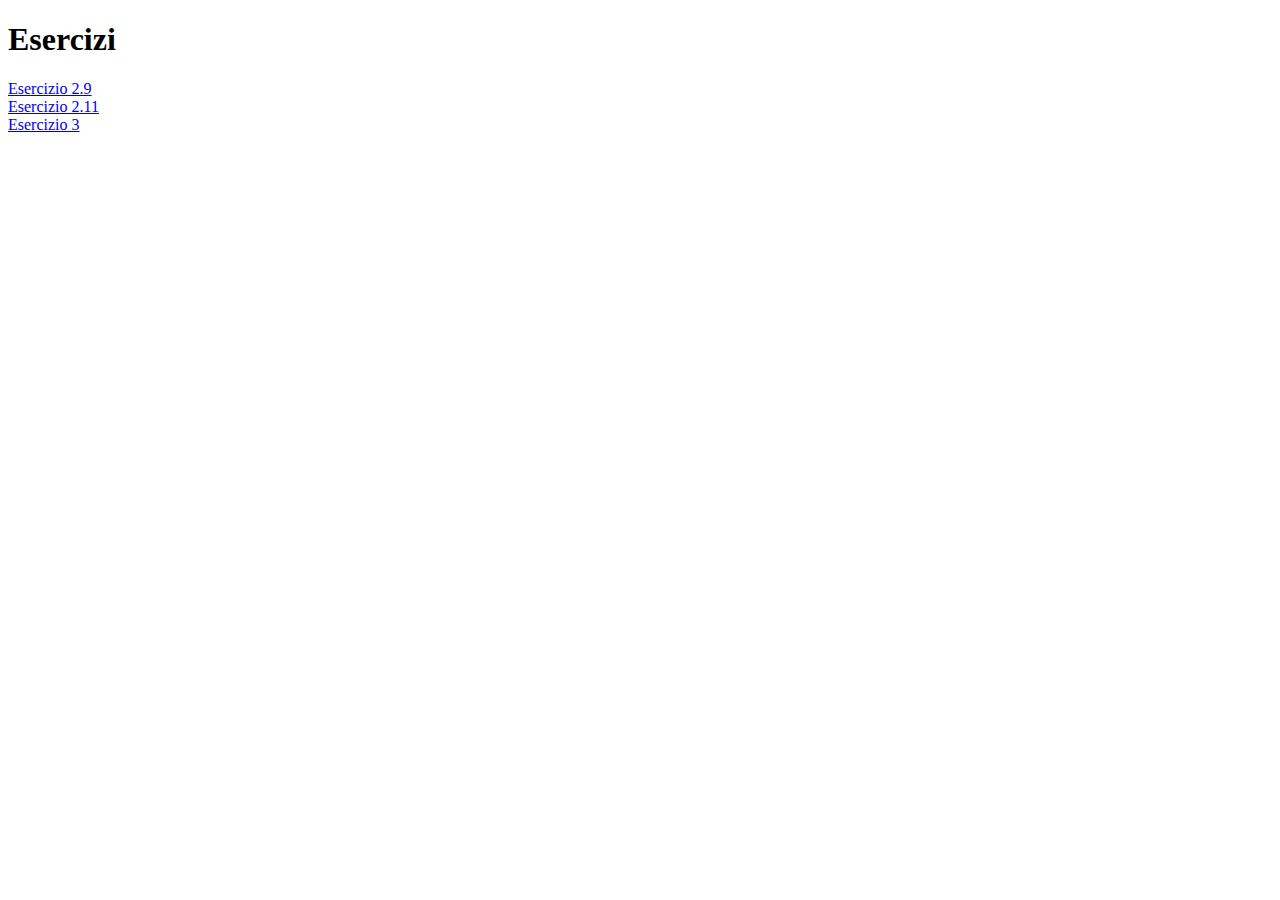
<file: index.html>
<!DOCTYPE html>
<html>
  <head>
   <title>La mia prima pagina</title>
  </head>
   <body>
     <h1>Esercizi</h1>
	 <a href="2.9.html">Esercizio 2.9</a>
	 <br>
	 <a href="2.11.html">Esercizio 2.11</a> 
	 <br>
	 <a href="3.html">Esercizio 3</a>
	</body>
</html>
</file>
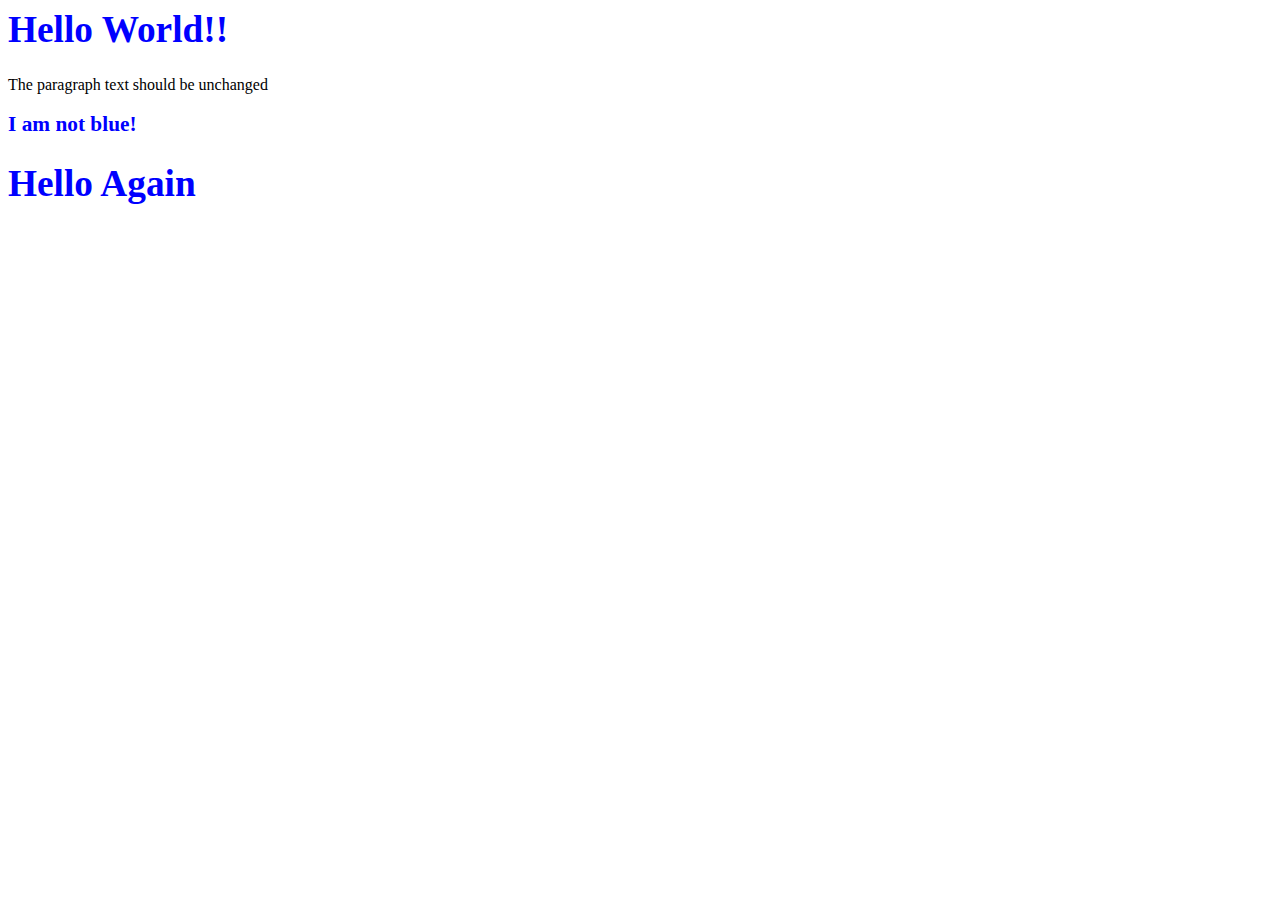
<file: 3.html>
<html>
   <head>
   <link rel="stylesheet" href="3.css" type="text/css">
   </head>
   <body>
      <h1>Hello World!!</h1>
      <p>The paragraph text should be unchanged</p>
      <h2>I am not blue!</h2>
      <h1>Hello Again</h1>
   </body>
</html>
</file>
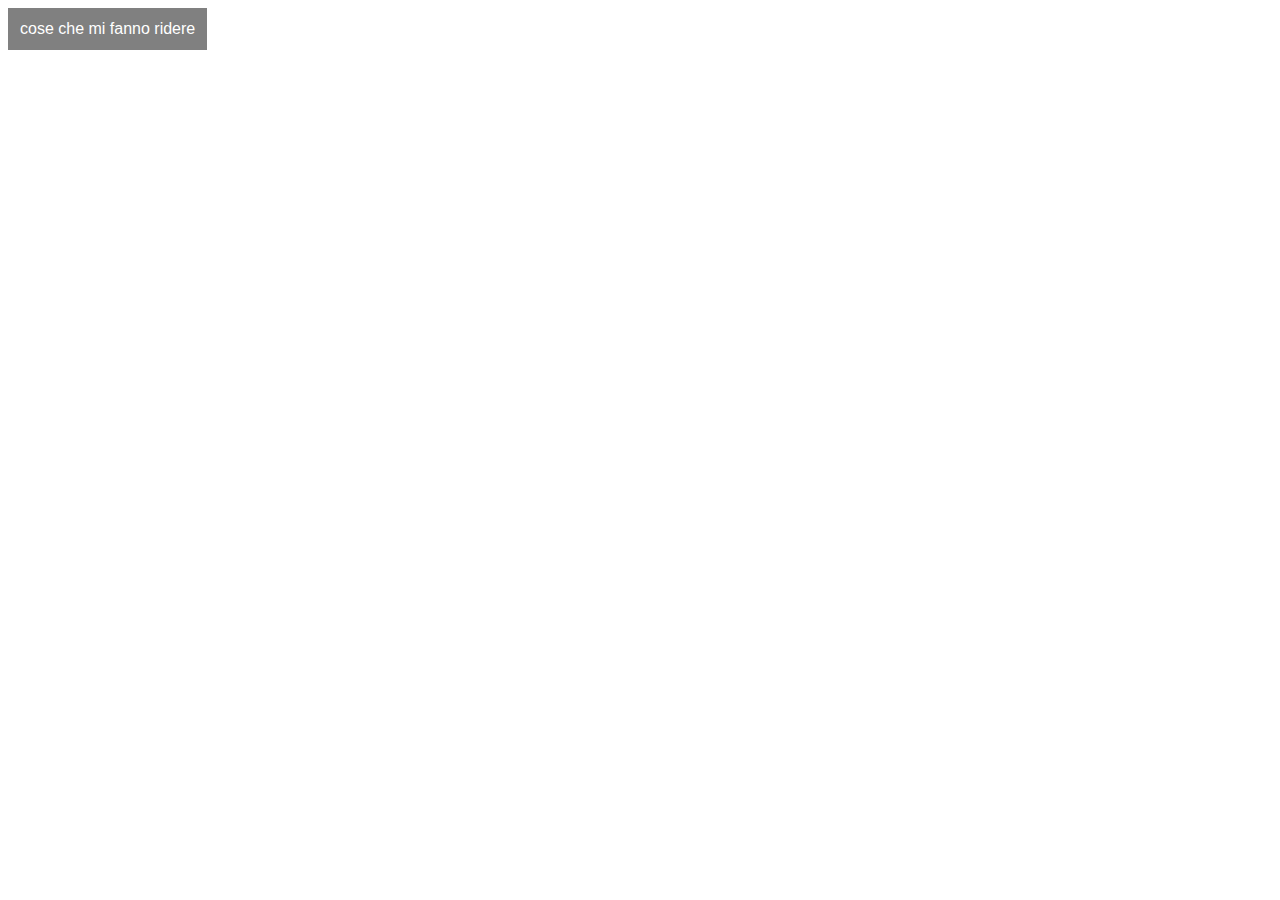
<file: ridere.html>
<!DOCTYPE html>
<html>
  <style>
    body {
      font-family: helvetica;
    }
    .dropbtn {
  background-color: grey;
  color: white;
  padding: 12px;
  font-size: 16px;
  border: 2px;
}
.dropdown {
  position: relative;
  display: inline-block;
}
.dropdown-content {
  display: none;
  position: absolute;
  background-color: #f2f2f2;
  min-width: 136px;
  z-index: 1;
}
.dropdown-content a {
  color: black;
  padding: 12px 16px;
  text-decoration: none;
  display: block;
}
.dropdown-content a:hover {background-color: #ccc;}
.dropdown:hover .dropdown-content {display: block;}
.dropdown:hover .dropbtn {background-color: #35e48;}
  </style>
<body>
<div class="dropdown">
  <button class="dropbtn">cose che mi fanno ridere</button>
  <div class="dropdown-content">
    <a href="https://i.pinimg.com/564x/b0/33/6d/b0336de8b6ca431d44e0ad5ed76b1dd8.jpg">Gattini</a>
    <a href="https://i.pinimg.com/564x/0e/1c/f0/0e1cf00605082d11da6385459a3a1687.jpg">Meme</a>
    <a href="https://www.youtube.com/watch?v=5ErHyhyNahk&ab_channel=DeymonrNguyen">Chacarron</a>
  </div>
  
</div>
  </body>
</html>
</file>
<file: 3.css>
h1 {
    color: blue;
    font-size: 28pt;
}
h2 {
    color: blue;
    font-size: 16pt;
}
</file>
